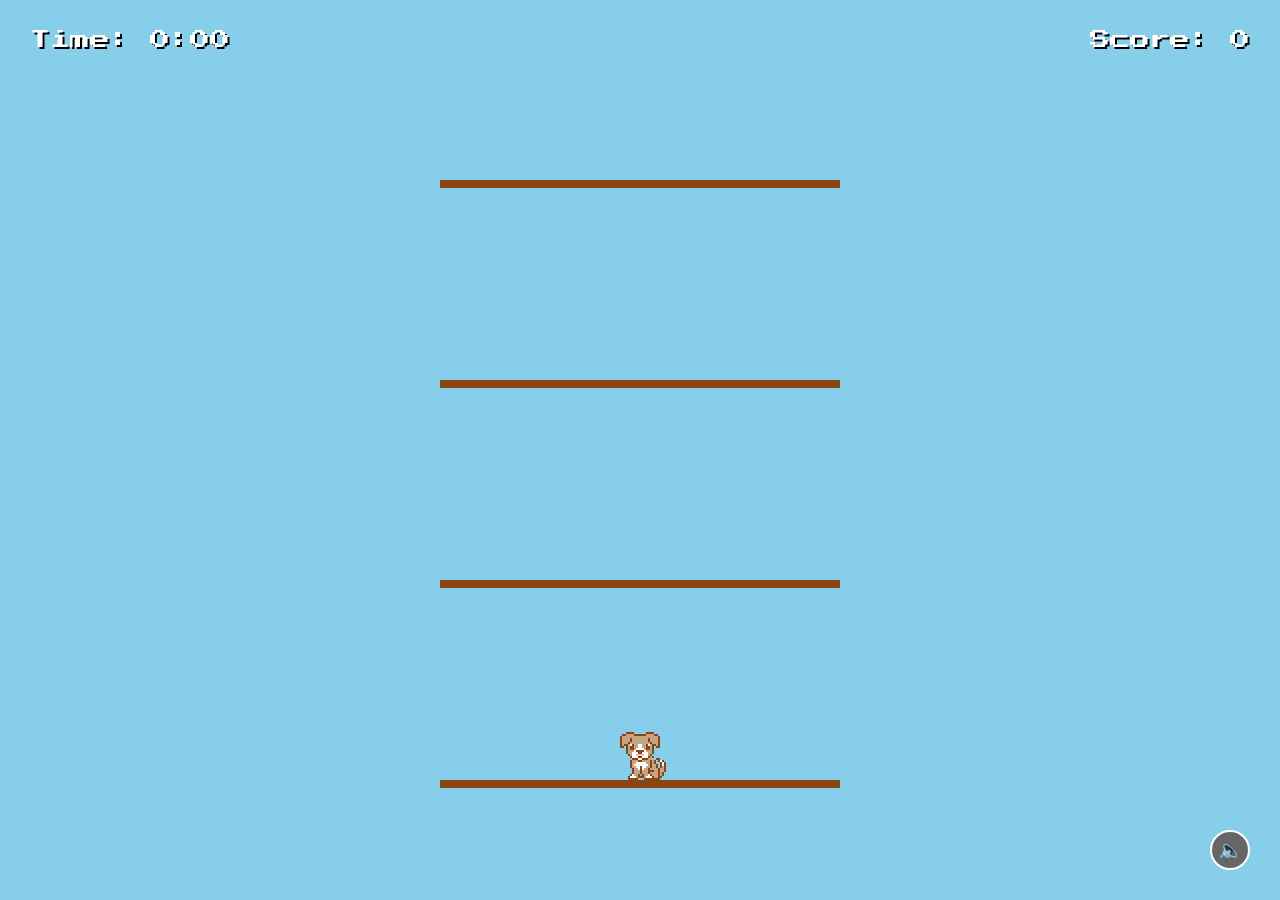
<file: vocabtype/game.html>
<!DOCTYPE html>
<html lang="en">
<head>
    <meta charset="UTF-8">
    <meta name="viewport" content="width=device-width, initial-scale=1.0">
    <title>Vocabulary Game - Play</title>
    <link href="https://fonts.googleapis.com/css2?family=Press+Start+2P&display=swap" rel="stylesheet">
    <link rel="stylesheet" href="css/style.css">
</head>
<body>
    <div class="game-container">
        <div id="score">Score: <span id="score-value">0</span></div>
        <div id="timer">Time: <span id="timer-value">0:00</span></div>
        <canvas id="gameCanvas"></canvas>
    </div>
    <script src="js/game.js"></script>
    <audio id="bgMusic" loop preload="auto">
        <source src="audio/background-music.mp3" type="audio/mpeg">
        Your browser does not support the audio element.
    </audio>
    <button id="musicToggle" class="music-button">🔊</button>
    <audio id="correctSound" preload="auto">
        <source src="audio/correct.mp3" type="audio/mpeg">
    </audio>
</body>
</html>
</file>
<file: vocabtype/css/style.css>
.container {
    max-width: 800px;
    margin: 0 auto;
    padding: 20px;
    text-align: center;
}

.word-input {
    margin: 10px 0;
    display: flex;
    align-items: center;
    justify-content: center;
    gap: 10px;
}

.input-counter {
    font-weight: bold;
    min-width: 20px;
}

input[type="text"] {
    padding: 8px;
    width: 200px;
    margin: 5px;
}

button {
    padding: 10px 20px;
    margin: 10px;
    cursor: pointer;
    background-color: #4CAF50;
    color: white;
    border: none;
    border-radius: 4px;
}

button:hover {
    background-color: #45a049;
}

.music-button {
    position: fixed;
    bottom: 20px;
    right: 20px;
    width: 40px;
    height: 40px;
    border-radius: 50%;
    background: #333;
    color: white;
    border: 2px solid #fff;
    cursor: pointer;
    font-size: 20px;
    padding: 0;
    display: flex;
    align-items: center;
    justify-content: center;
    z-index: 1000;
}

.music-button:hover {
    transform: scale(1.1);
}

.music-button.muted {
    background: #666;
}

/* Index page specific styles */
.index-page {
    background-color: #5C94FC;
    font-family: 'Press Start 2P', cursive;
    margin: 0;
    padding: 0;
    min-height: 100vh;
    display: flex;
    justify-content: center;
    align-items: center;
}

.pixel-container {
    max-width: 1000px;
    width: 90%;
    margin: 20px;
}

.pixel-art-title {
    text-align: center;
    margin-bottom: 3rem;
    animation: float 3s ease-in-out infinite;
}

.game-title {
    font-size: 3rem;
    color: #FFD700;
    text-shadow: 4px 4px #000;
    margin-bottom: 1rem;
}

.game-subtitle {
    font-size: 2rem;
    color: #FFF;
    text-shadow: 3px 3px #000;
}

.options-container {
    display: flex;
    justify-content: center;
    align-items: center;
    gap: 2rem;
    flex-wrap: wrap;
}

.option-box {
    flex: 1;
    min-width: 300px;
}

.pixel-card {
    background-color: #FFF;
    border: 4px solid #000;
    padding: 2rem;
    border-radius: 8px;
    text-align: center;
    transition: transform 0.2s;
}

.pixel-card:hover {
    transform: translateY(-5px);
}

.pixel-card h2 {
    font-size: 1.2rem;
    color: #333;
    margin-bottom: 1.5rem;
}

.option-divider {
    font-size: 1.5rem;
    color: #FFF;
    text-shadow: 2px 2px #000;
    padding: 1rem;
}

.word-input {
    margin: 10px 0;
    display: flex;
    align-items: center;
    justify-content: center;
    gap: 10px;
}

.input-counter {
    color: #FFD700;
    text-shadow: 1px 1px #000;
    font-size: 0.8rem;
}

input[type="text"] {
    padding: 0.5rem;
    font-family: 'Press Start 2P', cursive;
    font-size: 0.8rem;
    border: 3px solid #000;
    border-radius: 4px;
    width: 200px;
    background-color: #f0f0f0;
}

input[type="text"]:focus {
    outline: none;
    border-color: #5C94FC;
    background-color: #FFF;
}

.pixel-button {
    padding: 1rem 2rem;
    font-family: 'Press Start 2P', cursive;
    font-size: 1rem;
    color: #FFF;
    background-color: #4CAF50;
    border: 4px solid #000;
    border-radius: 4px;
    cursor: pointer;
    margin-top: 1rem;
    transition: all 0.2s;
}

.pixel-button:hover {
    transform: scale(1.05);
    background-color: #45a049;
}

.pixel-button:active {
    transform: scale(0.95);
}

@keyframes float {
    0%, 100% {
        transform: translateY(0);
    }
    50% {
        transform: translateY(-10px);
    }
}

/* Pixel art decorations */
.pixel-card::before {
    content: '';
    position: absolute;
    top: -4px;
    left: -4px;
    right: -4px;
    bottom: -4px;
    border: 2px solid rgba(0, 0, 0, 0.1);
    pointer-events: none;
}

/* Responsive design */
@media (max-width: 768px) {
    .game-title {
        font-size: 2rem;
    }
    
    .game-subtitle {
        font-size: 1.5rem;
    }
    
    .options-container {
        flex-direction: column;
    }
    
    .option-box {
        width: 100%;
    }
}

/* Game Page CSS */

body {
    margin: 0;
    padding: 0;
    overflow: hidden;
    background-color: #5C94FC;
}

.game-container {
    position: relative;
    width: 100vw;
    height: 100vh;
    font-family: 'Press Start 2P', cursive;
}

#score {
    position: absolute;
    top: 20px;
    right: 20px;
    font-size: 20px;
    color: white;
    text-shadow: 2px 2px #000;
    z-index: 1;
    padding: 10px;
}

#timer {
    position: absolute;
    top: 20px;
    left: 20px;
    font-size: 20px;
    color: white;
    text-shadow: 2px 2px #000;
    z-index: 1;
    padding: 10px;
}

#gameCanvas {
    position: absolute;
    top: 0;
    left: 0;
    width: 100%;
    height: 100%;
    image-rendering: pixelated;
    image-rendering: crisp-edges;
}

#input-area {
    position: absolute;
    bottom: 20px;
    left: 50%;
    transform: translateX(-50%);
    text-align: center;
    z-index: 1;
}

#word-input {
    font-family: 'Press Start 2P', cursive;
    font-size: 16px;
    padding: 10px;
    width: 300px;
    text-align: center;
    border: 4px solid #333;
    border-radius: 4px;
    background-color: #f0f0f0;
}

#word-input:focus {
    outline: none;
    border-color: #5C94FC;
}

/* Results page specific styles */
body {
    background-color: #5C94FC;
    font-family: 'Press Start 2P', cursive;
    margin: 0;
    padding: 0;
    min-height: 100vh;
    display: flex;
    justify-content: center;
    align-items: center;
}

.results-container {
    background-color: #fff;
    padding: 2rem;
    border: 4px solid #000;
    border-radius: 8px;
    max-width: 1000px; /* Increased from 800px */
    width: 90%;
    margin: 20px;
    image-rendering: pixelated;
}

.pixel-art-container {
    text-align: center;
    margin-bottom: 2rem;
}

.pixel-text {
    font-size: 2rem;
    color: #FFD700;
    text-shadow: 4px 4px #000;
    margin: 1rem 0;
    animation: bounce 0.5s infinite alternate;
}

.score-display {
    text-align: center;
    margin: 2rem 0;
}

.score-value {
    font-size: 3rem;
    color: #4CAF50;
    text-shadow: 2px 2px #000;
    display: inline-flex;
    justify-content: center;
    align-items: center;
    gap: 10px;
    margin: 0 auto;
}

.score-number {
    font-size: 3rem;
    color: #4CAF50;
    text-shadow: 2px 2px #000;
}

.score-denominator {
    font-size: 3rem;
    color: #4CAF50;
    text-shadow: 2px 2px #000;
}

.time-display {
    text-align: center;
    margin: 1rem 0;
    padding: 1rem;
    background-color: #333;
    color: #fff;
    border-radius: 4px;
}

.time-label {
    font-size: 1rem;
    margin-bottom: 0.5rem;
}

.time-value {
    font-size: 1.5rem;
    color: #FFD700;
}

.results-section {
    margin: 2rem 0;
    padding: 1rem;
    background-color: #f5f5f5;
    border: 2px solid #000;
    border-radius: 4px;
}

.section-title {
    font-size: 1rem;
    color: #333;
    margin: 1rem 0;
    padding-bottom: 0.5rem;
    border-bottom: 2px solid #000;
}

.word-list {
    display: grid;
    grid-template-columns: repeat(3, 1fr); /* Changed to 3 columns */
    gap: 1rem;
    padding: 1rem;
}

.word-item {
    padding: 1rem;
    text-align: center;
    font-size: 0.8rem;
    border: 2px solid #000;
    border-radius: 4px;
    min-height: 2.5em; /* Ensure consistent height */
    display: flex;
    align-items: center;
    justify-content: center;
    word-break: break-word; /* Handle long words */
    line-height: 1.2;
}

.word-list.correct .word-item {
    background-color: #4CAF50;
    color: white;
}

.word-list.wrong .word-item {
    background-color: #FF6B6B;
    color: white;
}

.pixel-button {
    display: block;
    margin: 2rem auto;
    padding: 1rem 2rem;
    font-family: 'Press Start 2P', cursive;
    font-size: 1rem;
    color: white;
    background-color: #4CAF50;
    border: 4px solid #000;
    border-radius: 4px;
    cursor: pointer;
    transition: transform 0.1s;
}

.pixel-button:hover {
    transform: scale(1.05);
}

.pixel-button:active {
    transform: scale(0.95);
}

@keyframes bounce {
    from {
        transform: translateY(0);
    }
    to {
        transform: translateY(-10px);
    }
}
</file>
